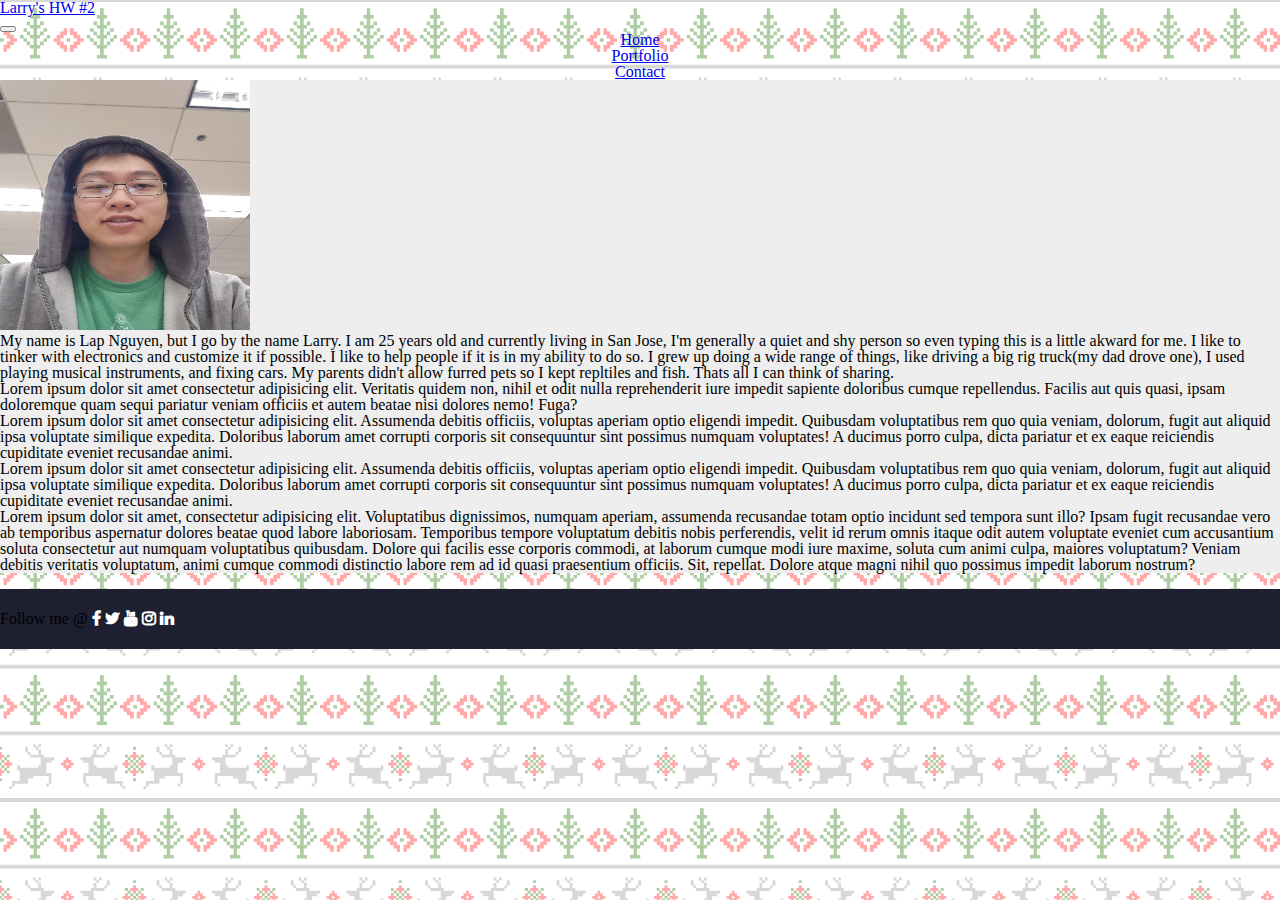
<file: index.html>
<!DOCTYPE html>
<html lang="en">

<head>
    <meta charset="UTF-8">
    <meta name="author" content="">
    <meta name="description" content="">
    <meta name="viewport" content="width=device-width, initial-scale=1.0">
    <link rel="stylesheet" href="css/reset.css">
    <link rel="stylesheet" href="https://stackpath.bootstrapcdn.com/bootstrap/4.1.3/css/bootstrap.min.css" integrity="sha384-MCw98/SFnGE8fJT3GXwEOngsV7Zt27NXFoaoApmYm81iuXoPkFOJwJ8ERdknLPMO"
        crossorigin="anonymous">
    <link href="css/style.css" rel="stylesheet">
    <link rel="stylesheet" href="https://use.fontawesome.com/releases/v5.5.0/css/all.css" integrity="sha384-B4dIYHKNBt8Bc12p+WXckhzcICo0wtJAoU8YZTY5qE0Id1GSseTk6S+L3BlXeVIU"
        crossorigin="anonymous">
    <link rel="stylesheet" href="https://cdnjs.cloudflare.com/ajax/libs/font-awesome/4.7.0/css/font-awesome.min.css">
    <title>Home</title>
</head>

<body>
    <!--Start Nav-->
    <nav class="navbar navbar-dark bg-danger navbar-expand-sm">
        <a href="#" class="navbar-brand"><span class="logo">
                <h1>
                    Larry's HW #2
                </h1>
            </span></a>
        <button class="navbar-toggler" data-toggle="collapse" data-target="#menu">
            <span class="navbar-toggler-icon"></span>
        </button>
        <div class="collapse navbar-collapse" id="menu">
            <ul class="navbar-nav ml-auto">
                <li class="nav-item active">
                    <a href="index.html" class="nav-link">Home <span class="sr-only">(current)</span></a>
                </li>
                <li class="nav-item">
                    <a href="portfolio.html" class="nav-link">Portfolio</a>
                </li>
                <li class="nav-item">
                    <a href="contact.html" class="nav-link">Contact</a>
                </li>
            </ul>
        </div>
    </nav>
    <!--End Nav-->
    <!--Content-->
    <div class="container h-100 text-dark" style="background-color: #eeeeee">
        <div class="row pt-3">
            <div class="col pt-3">
                <img src="imgs/IMG_20181127_180651.jpg" class="rounded-circle float-left" alt="My Pic">
            </div>
            <div class="col-sm-12 col-md-9 mt-5 ">
                <p>My name is Lap Nguyen, but I go by the name Larry. I am 25 years old and currently living in San
                    Jose, I'm generally a quiet and shy person so even typing this is a little akward for me. I like to
                    tinker with electronics and customize it if possible. I like to help people if it is in my ability
                    to do so. I grew up doing a wide range of things, like driving a big rig truck(my dad drove one), I
                    used playing musical instruments, and fixing cars. My parents didn't allow furred pets so I kept
                    repltiles and fish. Thats all I can think of sharing. </p>
            </div>
        </div>
        <div class="row">
            <div class="col mt-3">
                <p>
                    Lorem ipsum dolor sit amet consectetur adipisicing elit. Veritatis quidem non, nihil et odit nulla
                    reprehenderit iure impedit sapiente doloribus cumque repellendus. Facilis aut quis quasi, ipsam
                    doloremque quam sequi pariatur veniam officiis et autem beatae nisi dolores nemo! Fuga?
                </p>
            </div>
        </div>
        <div class="row">
            <div class="col mt-3">
                <p>
                    Lorem ipsum dolor sit amet consectetur adipisicing elit. Assumenda debitis officiis, voluptas
                    aperiam optio eligendi impedit. Quibusdam voluptatibus rem quo quia veniam, dolorum, fugit aut
                    aliquid ipsa voluptate similique expedita. Doloribus laborum amet corrupti corporis sit
                    consequuntur sint possimus numquam voluptates! A ducimus porro culpa, dicta pariatur et ex eaque
                    reiciendis cupiditate eveniet recusandae animi.
                </p>
            </div>
            <div class="col mt-3">
                <p>
                    Lorem ipsum dolor sit amet consectetur adipisicing elit. Assumenda debitis officiis, voluptas
                    aperiam optio eligendi impedit. Quibusdam voluptatibus rem quo quia veniam, dolorum, fugit aut
                    aliquid ipsa voluptate similique expedita. Doloribus laborum amet corrupti corporis sit
                    consequuntur sint possimus numquam voluptates! A ducimus porro culpa, dicta pariatur et ex eaque
                    reiciendis cupiditate eveniet recusandae animi.
                </p>
            </div>
        </div>
        <div class="row">
            <div class="col mt-3 mb-5">
                <p>
                    Lorem ipsum dolor sit amet, consectetur adipisicing elit. Voluptatibus dignissimos, numquam
                    aperiam, assumenda recusandae totam optio incidunt sed tempora sunt illo? Ipsam fugit recusandae
                    vero ab temporibus aspernatur dolores beatae quod labore laboriosam. Temporibus tempore voluptatum
                    debitis nobis perferendis, velit id rerum omnis itaque odit autem voluptate eveniet cum accusantium
                    soluta consectetur aut numquam voluptatibus quibusdam. Dolore qui facilis esse corporis commodi, at
                    laborum cumque modi iure maxime, soluta cum animi culpa, maiores voluptatum? Veniam debitis
                    veritatis voluptatum, animi cumque commodi distinctio labore rem ad id quasi praesentium officiis.
                    Sit, repellat. Dolore atque magni nihil quo possimus impedit laborum nostrum?
                </p>
            </div>
        </div>
        <div class="row">
            <div class="col mb-5"></div>
        </div>
    </div>
    <!--End Content-->
    <br>
    <!--Footer-->
    <footer class="footer bg-danger fixed-bottom">
        <div class="container">
            <span class="text-white">Follow me @</span>
            <a href="#" class="fa fa-facebook ml-3"></a>
            <a href="#" class="fa fa-twitter ml-3"></a>
            <a href="#" class="fa fa-youtube ml-3"></a>
            <a href="#" class="fa fa-instagram ml-3"></a>
            <a href="#" class="fa fa-linkedin ml-3"></a>
        </div>
    </footer>
    <!--End Footer-->
    <!--JS links-->
    <script src="https://code.jquery.com/jquery-3.3.1.slim.min.js" integrity="sha384-q8i/X+965DzO0rT7abK41JStQIAqVgRVzpbzo5smXKp4YfRvH+8abtTE1Pi6jizo"
        crossorigin="anonymous"></script>
    <script src="https://cdnjs.cloudflare.com/ajax/libs/popper.js/1.14.3/umd/popper.min.js" integrity="sha384-ZMP7rVo3mIykV+2+9J3UJ46jBk0WLaUAdn689aCwoqbBJiSnjAK/l8WvCWPIPm49"
        crossorigin="anonymous"></script>
    <script src="https://stackpath.bootstrapcdn.com/bootstrap/4.1.3/js/bootstrap.min.js" integrity="sha384-ChfqqxuZUCnJSK3+MXmPNIyE6ZbWh2IMqE241rYiqJxyMiZ6OW/JmZQ5stwEULTy"
        crossorigin="anonymous"></script>
</body>

</html>
</file>
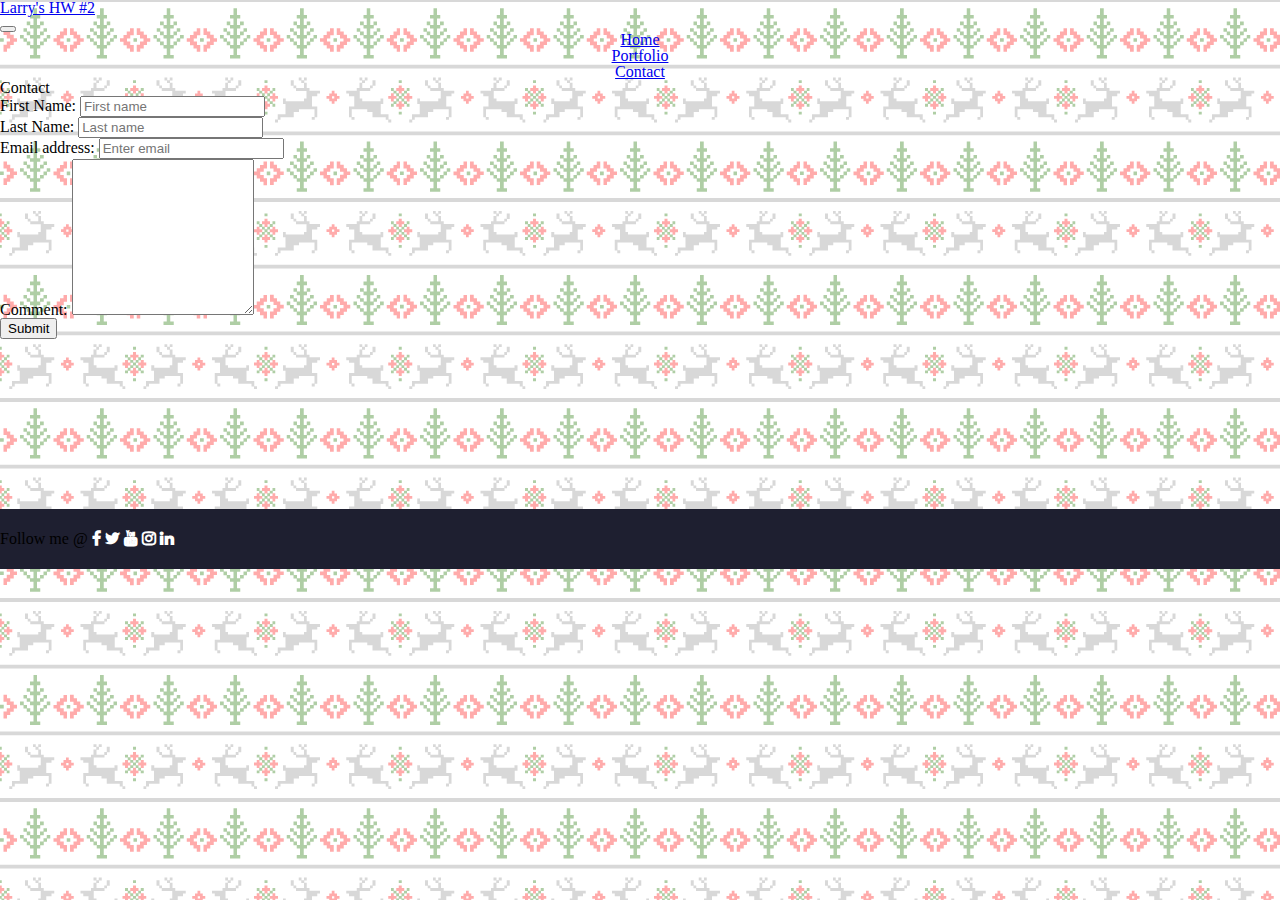
<file: contact.html>
<!DOCTYPE html>
<html lang="en">

<head>
    <meta charset="UTF-8">
    <meta name="author" content="">
    <meta name="description" content="">
    <meta name="viewport" content="width=device-width, initial-scale=1.0">
    <link rel="stylesheet" href="css/reset.css">
    <link rel="stylesheet" href="https://stackpath.bootstrapcdn.com/bootstrap/4.1.3/css/bootstrap.min.css" integrity="sha384-MCw98/SFnGE8fJT3GXwEOngsV7Zt27NXFoaoApmYm81iuXoPkFOJwJ8ERdknLPMO"
        crossorigin="anonymous">
    <link href="css/style.css" rel="stylesheet">
    <link rel="stylesheet" href="https://use.fontawesome.com/releases/v5.5.0/css/all.css" integrity="sha384-B4dIYHKNBt8Bc12p+WXckhzcICo0wtJAoU8YZTY5qE0Id1GSseTk6S+L3BlXeVIU"
        crossorigin="anonymous">
    <link rel="stylesheet" href="https://cdnjs.cloudflare.com/ajax/libs/font-awesome/4.7.0/css/font-awesome.min.css">
    <title>Contact</title>
</head>

<body>
    <!--Start Nav-->
    <nav class="navbar navbar-dark bg-danger navbar-expand-sm">
        <a href="#" class="navbar-brand"><span class="logo">
                <h1>
                    Larry's HW #2
                </h1>
            </span></a>
        <button class="navbar-toggler" data-toggle="collapse" data-target="#menu">
            <span class="navbar-toggler-icon"></span>
        </button>
        <div class="collapse navbar-collapse" id="menu">
            <ul class="navbar-nav ml-auto">
                <li class="nav-item">
                    <a href="index.html" class="nav-link">Home</a>
                </li>
                <li class="nav-item">
                    <a href="portfolio.html" class="nav-link">Portfolio</a>
                </li>
                <li class="nav-item active">
                    <a href="contact.html" class="nav-link">Contact <span class="sr-only">(current)</span></a>
                </li>
            </ul>
        </div>
    </nav>
    <!--End Nav-->

    <!--Start Content-->

    <div class="container bg-light h-100">
        <div class="pt-5" id="border">
            <h1>Contact</h1>
            <form>
                <div class="row">
                    <div class="col">
                        First Name:
                        <input type="text" class="form-control" placeholder="First name">
                    </div>
                    <div class="col">
                        Last Name:
                        <input type="text" class="form-control" placeholder="Last name">
                    </div>
                </div>
                <div class="form-group pt-3">
                    <label for="exampleInputEmail1">Email address:</label>
                    <input type="email" class="form-control" id="exampleInputEmail1" aria-describedby="emailHelp"
                        placeholder="Enter email">
                </div>
                <div class="form-group">
                    <label for="comment">Comment:</label>
                    <textarea class="form-control" rows="10" id="comment"></textarea>
                </div>
                <button type="submit" class="btn btn-success">Submit</button>
            </form>
        </div>
        <div class="row">
            <div class="col mb-5"></div>
        </div>
    </div>

    <!--End Content-->
    <br>
    <!--Footer-->
    <footer class="footer bg-danger fixed-bottom">
        <div class="container">
            <span class="text-white">Follow me @</span>
            <a href="#" class="fa fa-facebook ml-3"></a>
            <a href="#" class="fa fa-twitter ml-3"></a>
            <a href="#" class="fa fa-youtube ml-3"></a>
            <a href="#" class="fa fa-instagram ml-3"></a>
            <a href="#" class="fa fa-linkedin ml-3"></a>
        </div>
    </footer>
    <!--End Footer-->
    <!--JS links-->
    <script src="https://code.jquery.com/jquery-3.3.1.slim.min.js" integrity="sha384-q8i/X+965DzO0rT7abK41JStQIAqVgRVzpbzo5smXKp4YfRvH+8abtTE1Pi6jizo"
        crossorigin="anonymous"></script>
    <script src="https://cdnjs.cloudflare.com/ajax/libs/popper.js/1.14.3/umd/popper.min.js" integrity="sha384-ZMP7rVo3mIykV+2+9J3UJ46jBk0WLaUAdn689aCwoqbBJiSnjAK/l8WvCWPIPm49"
        crossorigin="anonymous"></script>
    <script src="https://stackpath.bootstrapcdn.com/bootstrap/4.1.3/js/bootstrap.min.js" integrity="sha384-ChfqqxuZUCnJSK3+MXmPNIyE6ZbWh2IMqE241rYiqJxyMiZ6OW/JmZQ5stwEULTy"
        crossorigin="anonymous"></script>
</body>

</html>
</file>
<file: css/style.css>
nav li{
    text-align: center;
}

body{
    background: url(../imgs/christmas-colour.png);
    background-size: auto;
}
.footer {
    bottom: 0;
    position: relative;
    width: 100%;
    height: 60px;
    line-height: 60px;
    background-color: #1e1f30;
    margin: 0;
    padding: 0;
} 
.container{
    height: 100%;
}
.container img{
    height: 250px;
    width: 250px;
}

#border form{
    border: none;
    margin-bottom: 12%;
}
.space{
    margin: 5px auto;
}
  .contain .btn {
    position: absolute;
    top: 50%;
    left: 50%;
    transform: translate(-50%, -50%);
    -ms-transform: translate(-50%, -50%);
    background-color: #1bb80673;
    font-size: 16px;
    padding: 12px 24px;
    border: none;
    cursor: pointer;
    border-radius: 5px;
  }
  .container a{
      text-decoration: none;
      color: #ffffff;
      font-weight: bold;
  }
  
  .container .btn:hover {
    background-color: black;
  }
@media screen and (max-width: 575px){
    li:nth-child(odd) {
        background: #36b405;
    }
    
    .logo h1{
        font-size: 1em;
    }
    .space li{
        margin-left: 50px;
    }
}
</file>
